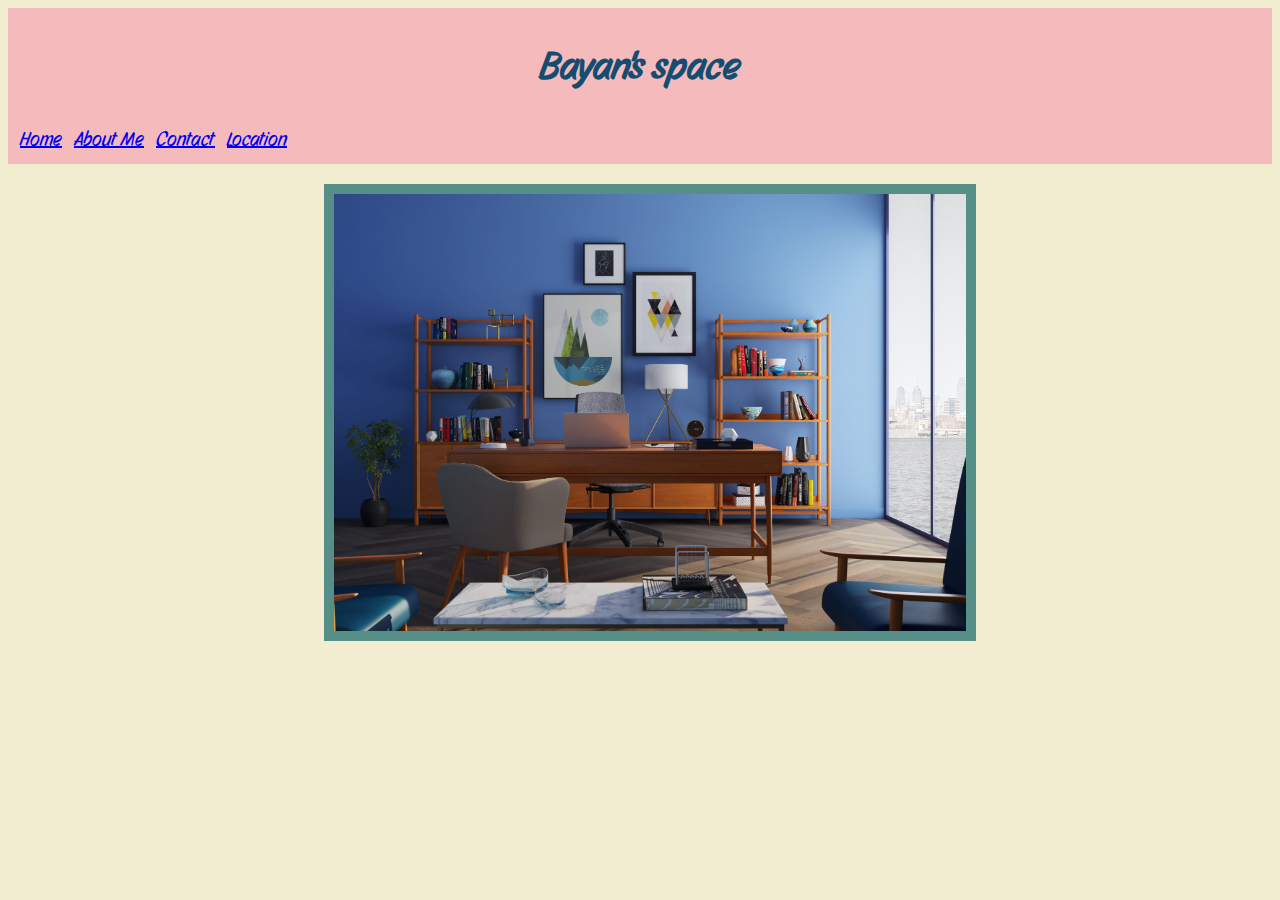
<file: index.html>
<!DOCTYPE html>
<html lang="en">
<head>
    <meta charset="UTF-8">
    <title>Project to Practice</title>
    <link rel="stylesheet" href="./style.css"/>
    <link rel="preconnect" href="https://fonts.googleapis.com">
<link rel="preconnect" href="https://fonts.gstatic.com" crossorigin>
<link href="https://fonts.googleapis.com/css2?family=Story+Script&display=swap" rel="stylesheet">
</head>
<body>
    <div id="header">
       <h1>Bayan's space</h1>
       <table>
        <tbody>
            <tr>
                <td><a href="./index.html">Home</a></td>
                <td><a href="./About Me/About Me.html">About Me</a></td>
                <td><a href="./Contact Me/contactme.html">Contact</a></td>
                <td><a href="./Location/locacion.html">Location</a></td>
            </tr>
        </tbody>
       </table>
    </div>
    <div id="body">
        <img id="fir-img" src="./img/my space 2.jpg" alt="leaf"/>
    </div>   
</body>
</html>
</file>
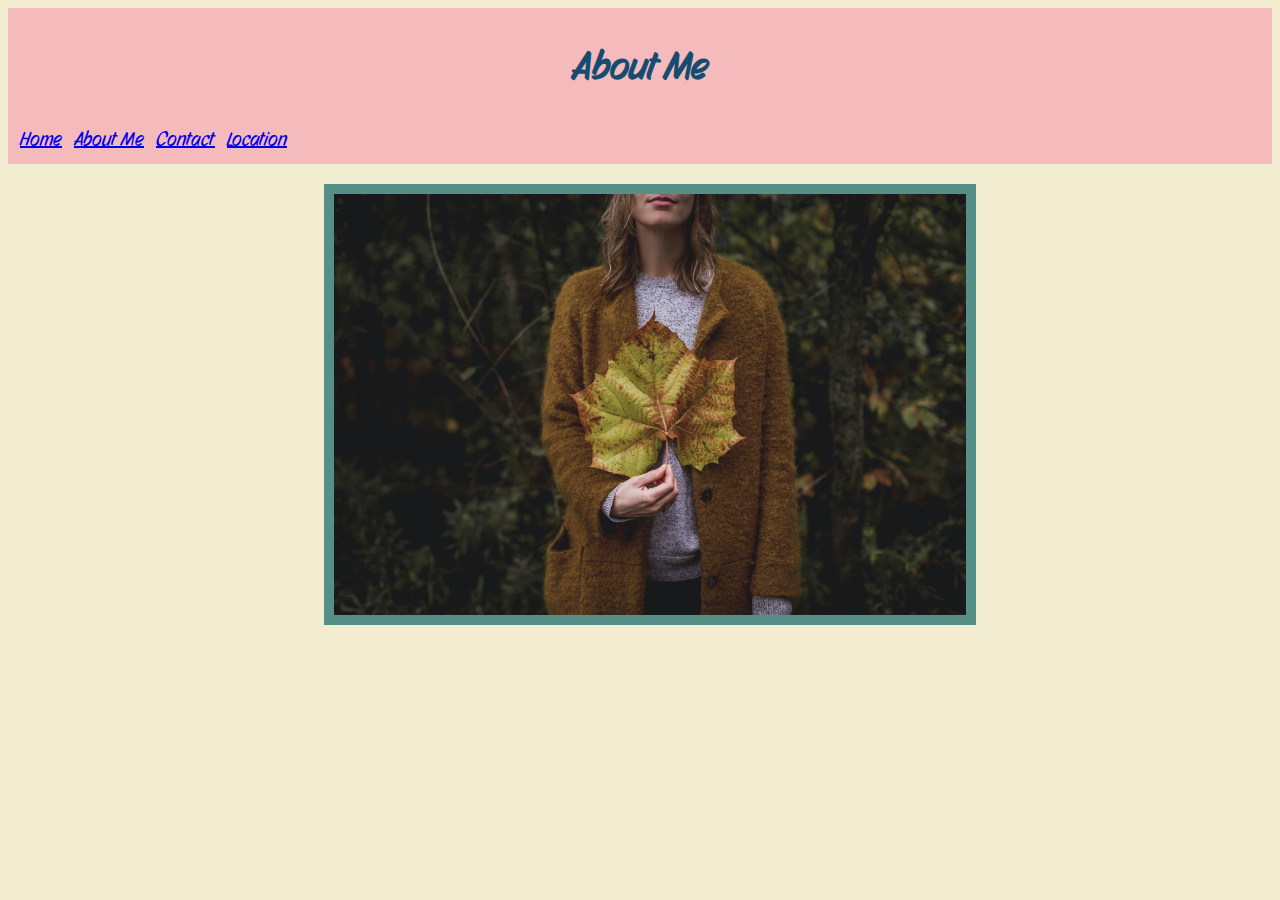
<file: About Me/About Me.html>
<!DOCTYPE html>
<html lang="en">
<head>
    <meta charset="UTF-8">
    <title>About Me</title>
    <link rel="stylesheet" href="../style.css"/>
     <link rel="preconnect" href="https://fonts.googleapis.com">
<link rel="preconnect" href="https://fonts.gstatic.com" crossorigin>
<link href="https://fonts.googleapis.com/css2?family=Story+Script&display=swap" rel="stylesheet">
</head>
<body>
    <div id="header">
       <h1>About Me</h1>
       <table>
        <tbody>
            <tr>
                <td><a href="../index.html">Home</a></td>
                <td><a href="../About Me/About Me.html">About Me</a></td>
                <td><a href="../Contact Me/contactme.html">Contact</a></td>
                <td><a href="../Location/locacion.html">Location</a></td>
            </tr>
        </tbody>
       </table>
    </div> 
    <div id="body">
        <img id="fir-img" src="../img/leaf.jpg" alt="leaf"/>
    </div> 
</body>
</html>
</file>
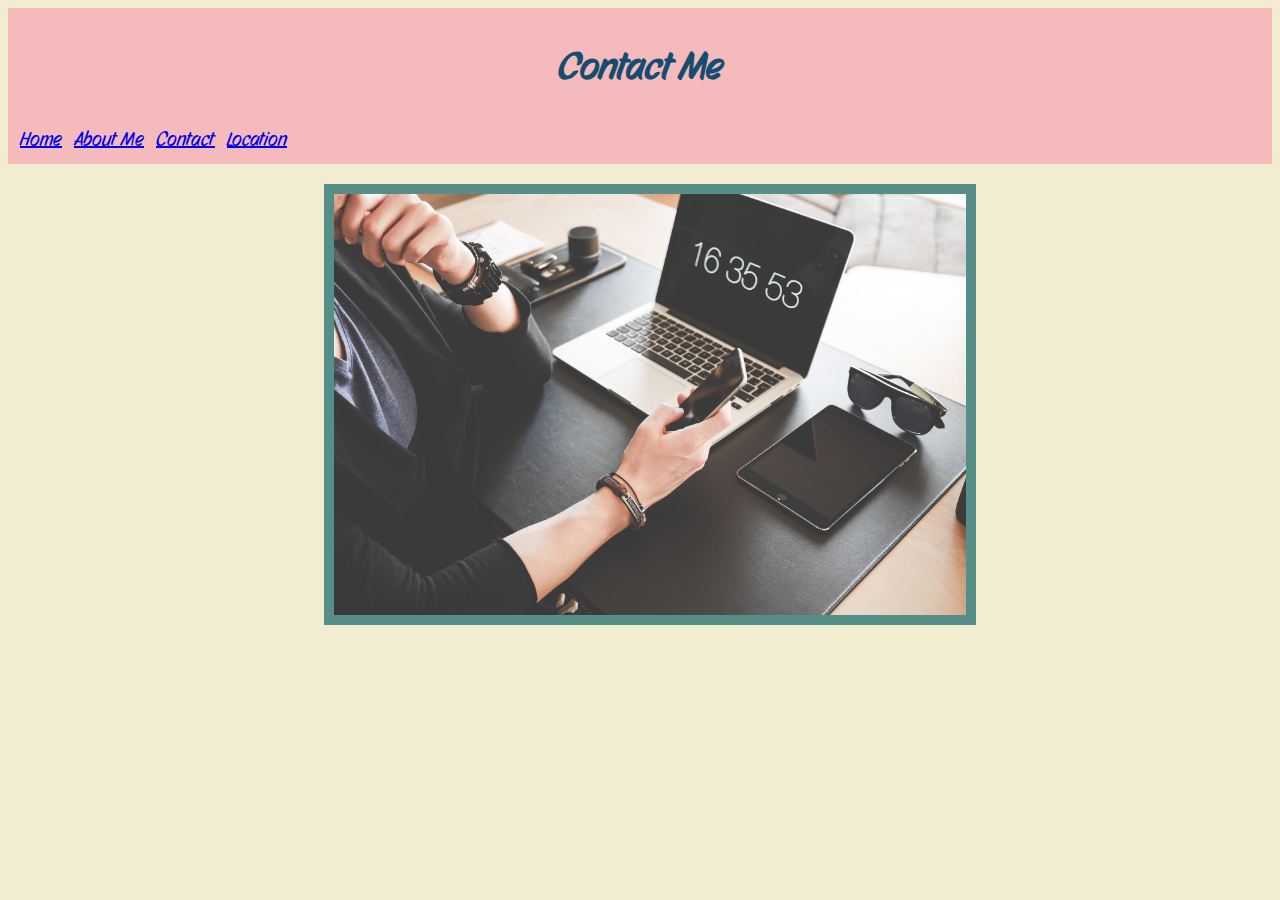
<file: Contact Me/contactme.html>
<!DOCTYPE html>
<html lang="en">
<head>
    <meta charset="UTF-8">
    <title>Contact Me</title>
    <link rel="stylesheet" href="../style.css"/>
     <link rel="preconnect" href="https://fonts.googleapis.com">
<link rel="preconnect" href="https://fonts.gstatic.com" crossorigin>
<link href="https://fonts.googleapis.com/css2?family=Story+Script&display=swap" rel="stylesheet">
</head>
<body>
    <div id="header">
       <h1>Contact Me</h1>
       <table>
        <tbody>
            <tr>
                <td><a href="../index.html">Home</a></td>
                <td><a href="../About Me/About Me.html">About Me</a></td>
                <td><a href="../Contact Me/contactme.html">Contact</a></td>
                <td><a href="../Location/locacion.html">Location</a></td>
            </tr>
        </tbody>
       </table>
    </div> 
    <div id="body">
        <img id="fir-img" src="../img/contact.jpg" alt="leaf"/>
    </div> 
</body>
</html>
</file>
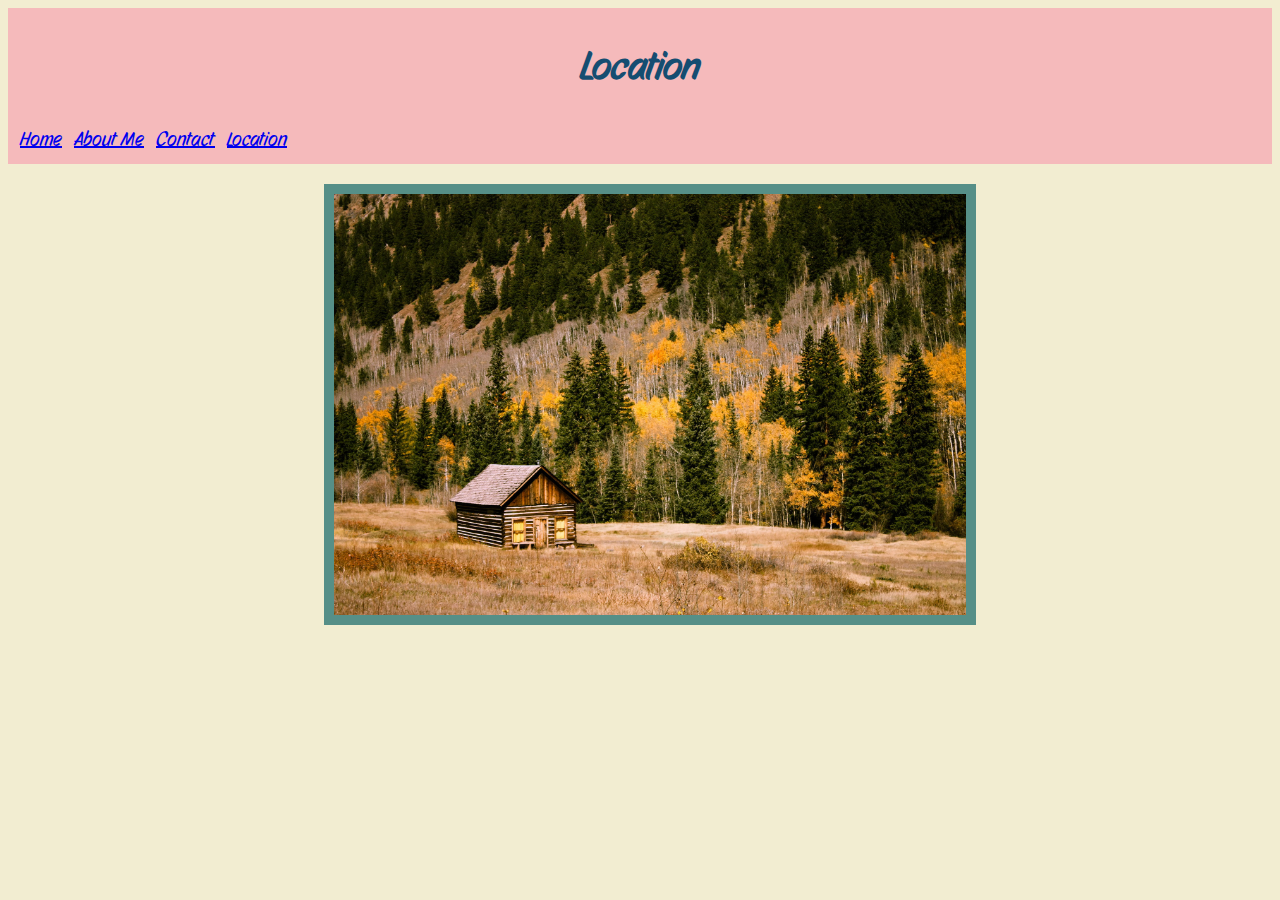
<file: Location/locacion.html>
<!DOCTYPE html>
<html lang="en">
<head>
    <meta charset="UTF-8">
    <title>Location</title>
    <link href="../style.css" rel="stylesheet"/>
     <link rel="preconnect" href="https://fonts.googleapis.com">
<link rel="preconnect" href="https://fonts.gstatic.com" crossorigin>
<link href="https://fonts.googleapis.com/css2?family=Story+Script&display=swap" rel="stylesheet">
</head>
<body>
     <div id="header">
       <h1>Location</h1>
       <table>
        <tbody>
            <tr>
                <td><a href="../index.html">Home</a></td>
                <td><a href="../About Me/About Me.html">About Me</a></td>
                <td><a href="../Contact Me/contactme.html">Contact</a></td>
                <td><a href="../Location/locacion.html">Location</a></td>
            </tr>
        </tbody>
       </table>
    </div>
    <div id="body">
        <img id="fir-img" src="../img/piqsels.com-id-zdsxn.jpg" alt="leaf"/>
    </div> 
</body>
</html>
</file>
<file: style.css>
body{
    background-color: #F2EDD1;
    font-size: 62.5%;
}
#header{
    background-color: #F5BABB;
    color: #154D71;
    text-align: center;
    font-size: 20px;
    font-family: "Story Script", sans-serif;
    padding: 5px;
   
}

td{
    padding: 5px;
}
#body{
    margin-left: 25%;
    width: 50%;
}
#fir-img{
    width: 100%;
    margin-top: 20px;
    border: 10px solid #568F87
}
</file>
